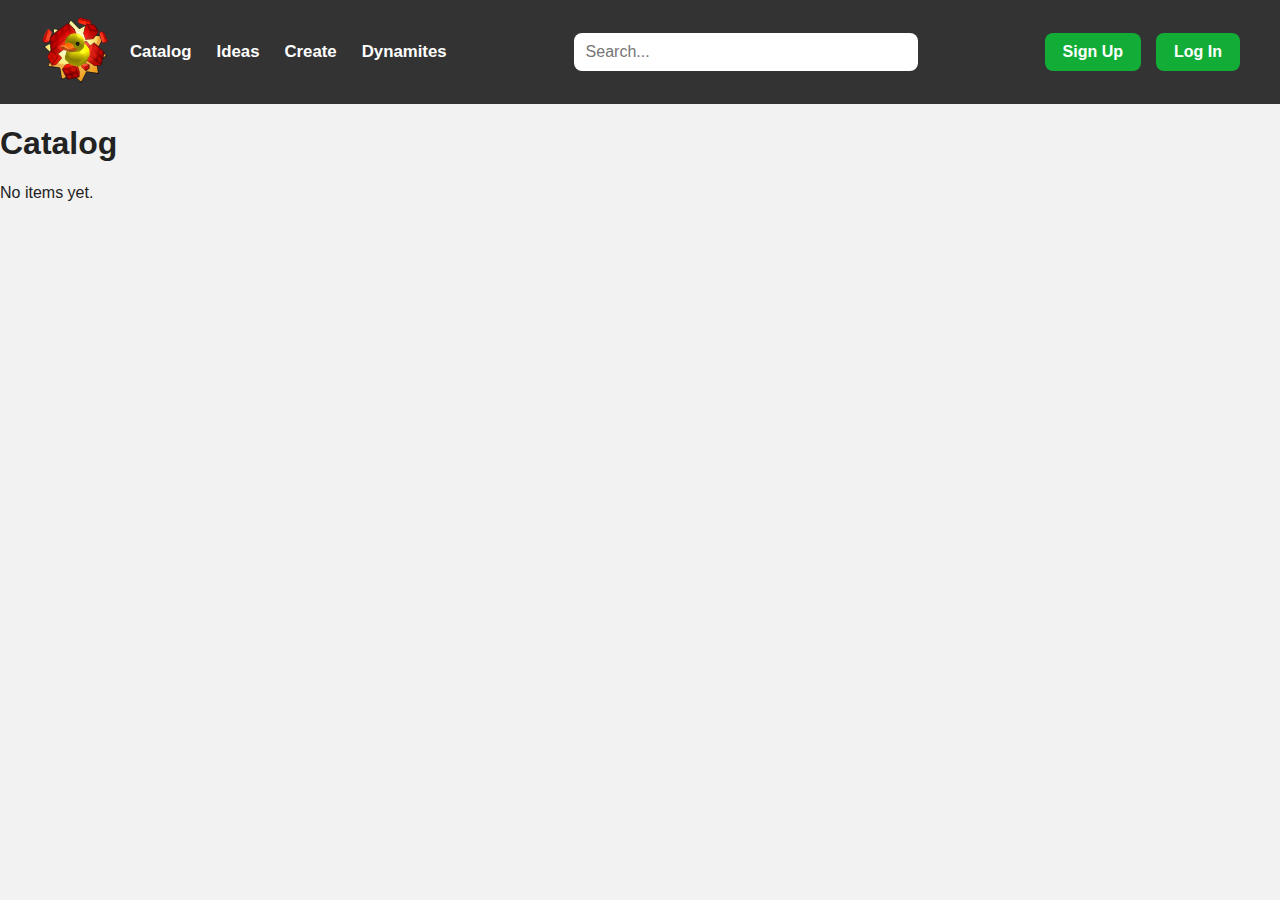
<file: catalog.html>
<!DOCTYPE html>
<html lang="en">
<head>
  <meta charset="UTF-8">
  <title>Catalog - DynaDuck</title>
  <link rel="stylesheet" href="style.css">
</head>
<body>

<header>
  <div class="header-left">
    <a href="index.html">
      <img src="logo.png" class="logo" alt="Logo" />
    </a>
    <nav>
      <a href="catalog.html">Catalog</a>
      <a href="ideas.html">Ideas</a>
      <a href="create.html">Create</a>
      <a href="dynamites.html">Dynamites</a>
    </nav>
  </div>

  <div class="search-container">
    <input type="text" class="search-bar" placeholder="Search...">
  </div>

  <div id="authButtons">
    <a href="signup.html"><button class="green-btn">Sign Up</button></a>
    <a href="login.html"><button class="green-btn">Log In</button></a>
  </div>
</header>

<main>
  <h1>Catalog</h1>
  <p>No items yet.</p>
</main>

</body>
</html>
<script>
function updateHeader() {
  const authDiv = document.getElementById('authButtons');
  const loggedInUser = localStorage.getItem('loggedInUser');

  if(loggedInUser){
    authDiv.innerHTML = `
      <span style="color:white;font-weight:bold;margin-right:15px;">Welcome, ${loggedInUser}!</span>
      <a href="settings.html"><button class="green-btn">Settings</button></a>
      <button class="green-btn" onclick="logout()">Logout</button>
    `;
  } else {
    authDiv.innerHTML = `
      <a href="signup.html"><button class="green-btn">Sign Up</button></a>
      <a href="login.html"><button class="green-btn">Log In</button></a>
    `;
  }
}

function logout(){
  localStorage.removeItem('loggedInUser');
  updateHeader();
}

window.addEventListener('DOMContentLoaded', updateHeader);
</script>
</file>
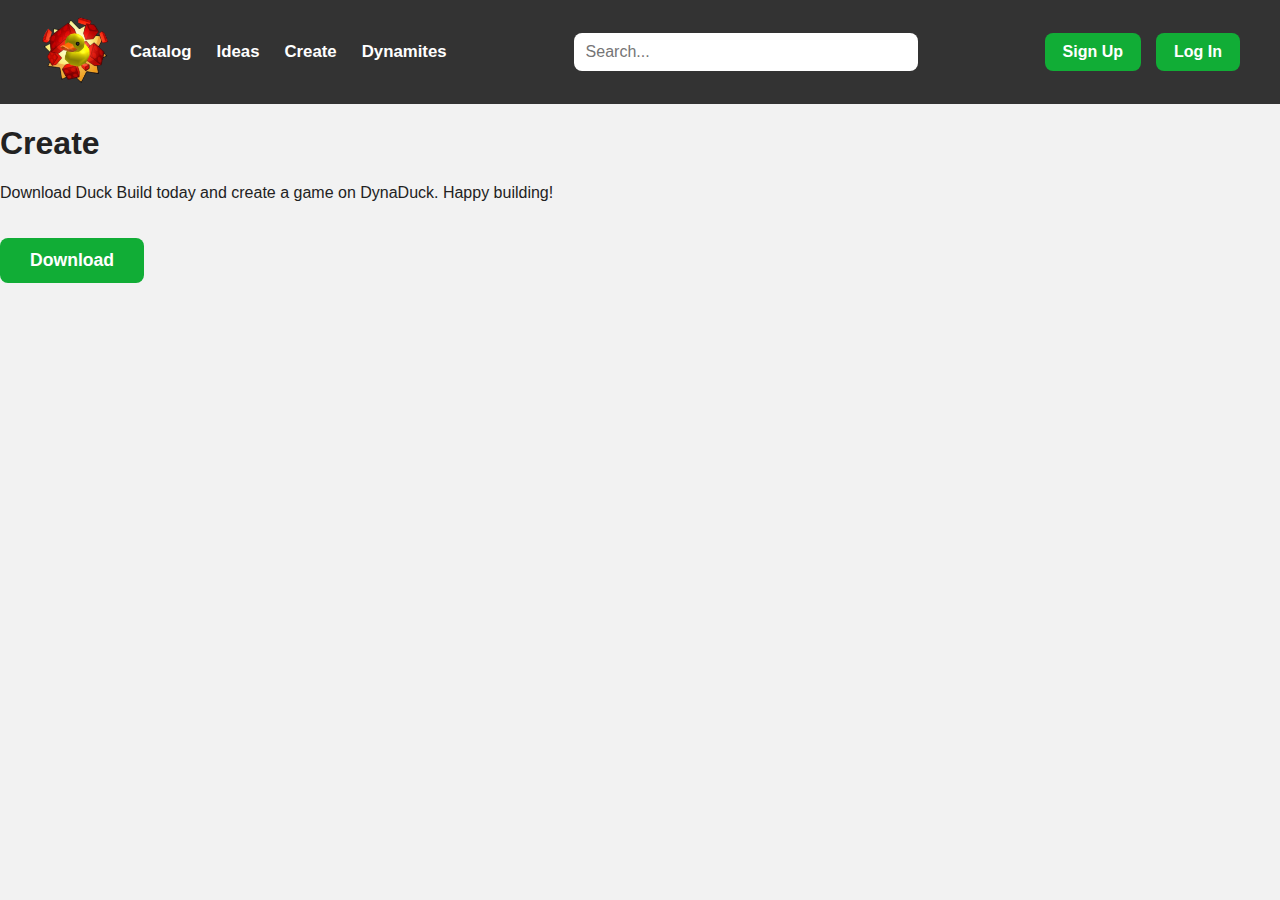
<file: create.html>
<!DOCTYPE html>
<html lang="en">
<head>
  <meta charset="UTF-8">
  <title>Create - DynaDuck</title>
  <link rel="stylesheet" href="style.css">
</head>
<body>

<header>
  <div class="header-left">
    <a href="index.html">
      <img src="logo.png" class="logo" alt="Logo" />
    </a>
    <nav>
      <a href="catalog.html">Catalog</a>
      <a href="ideas.html">Ideas</a>
      <a href="create.html">Create</a>
      <a href="dynamites.html">Dynamites</a>
    </nav>
  </div>

  <div class="search-container">
    <input type="text" class="search-bar" placeholder="Search...">
  </div>

  <div id="authButtons">
    <a href="signup.html"><button class="green-btn">Sign Up</button></a>
    <a href="login.html"><button class="green-btn">Log In</button></a>
  </div>
</header>

<main>
  <h1>Create</h1>
  <p>Download Duck Build today and create a game on DynaDuck. Happy building!</p>
  <button class="green-btn" style="margin-top:20px; font-size:1.1em; padding:12px 30px;">
    Download
  </button>
</main>

</body>
</html>
<script>
function updateHeader() {
  const authDiv = document.getElementById('authButtons');
  const loggedInUser = localStorage.getItem('loggedInUser');

  if(loggedInUser){
    authDiv.innerHTML = `
      <span style="color:white;font-weight:bold;margin-right:15px;">Welcome, ${loggedInUser}!</span>
      <a href="settings.html"><button class="green-btn">Settings</button></a>
      <button class="green-btn" onclick="logout()">Logout</button>
    `;
  } else {
    authDiv.innerHTML = `
      <a href="signup.html"><button class="green-btn">Sign Up</button></a>
      <a href="login.html"><button class="green-btn">Log In</button></a>
    `;
  }
}

function logout(){
  localStorage.removeItem('loggedInUser');
  updateHeader();
}

window.addEventListener('DOMContentLoaded', updateHeader);
</script>
</file>
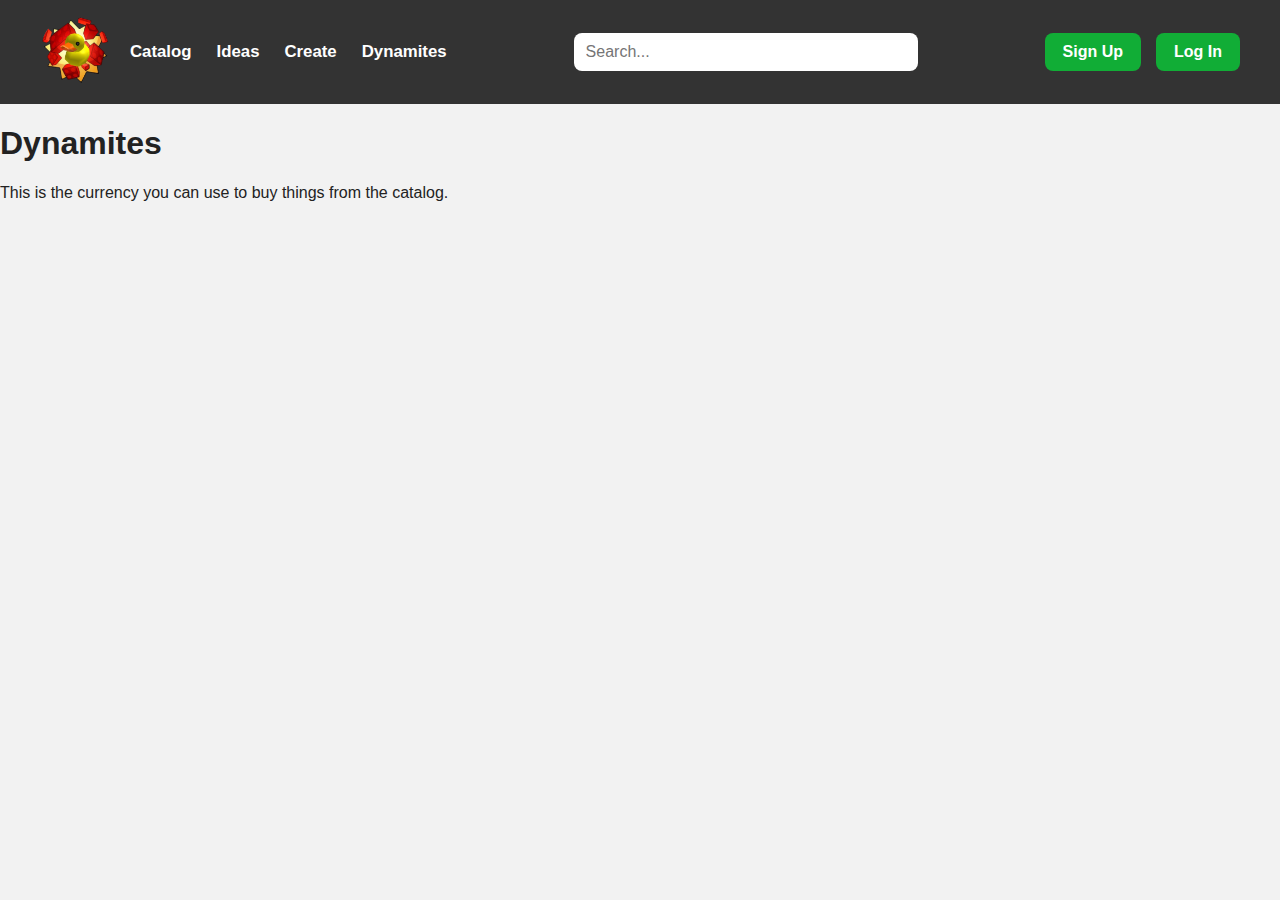
<file: dynamites.html>
<!DOCTYPE html>
<html lang="en">
<head>
  <meta charset="UTF-8">
  <title>Dynamites - DynaDuck</title>
  <link rel="stylesheet" href="style.css">
</head>
<body>

<header>
  <div class="header-left">
    <a href="index.html">
      <img src="logo.png" class="logo" alt="Logo" />
    </a>
    <nav>
      <a href="catalog.html">Catalog</a>
      <a href="ideas.html">Ideas</a>
      <a href="create.html">Create</a>
      <a href="dynamites.html">Dynamites</a>
    </nav>
  </div>

  <div class="search-container">
    <input type="text" class="search-bar" placeholder="Search...">
  </div>

  <div id="authButtons">
    <a href="signup.html"><button class="green-btn">Sign Up</button></a>
    <a href="login.html"><button class="green-btn">Log In</button></a>
  </div>
</header>

<main>
  <h1>Dynamites</h1>
  <p>This is the currency you can use to buy things from the catalog.</p>
</main>

</body>
</html>
<script>
function updateHeader() {
  const authDiv = document.getElementById('authButtons');
  const loggedInUser = localStorage.getItem('loggedInUser');

  if(loggedInUser){
    authDiv.innerHTML = `
      <span style="color:white;font-weight:bold;margin-right:15px;">Welcome, ${loggedInUser}!</span>
      <a href="settings.html"><button class="green-btn">Settings</button></a>
      <button class="green-btn" onclick="logout()">Logout</button>
    `;
  } else {
    authDiv.innerHTML = `
      <a href="signup.html"><button class="green-btn">Sign Up</button></a>
      <a href="login.html"><button class="green-btn">Log In</button></a>
    `;
  }
}

function logout(){
  localStorage.removeItem('loggedInUser');
  updateHeader();
}

window.addEventListener('DOMContentLoaded', updateHeader);
</script>
</file>
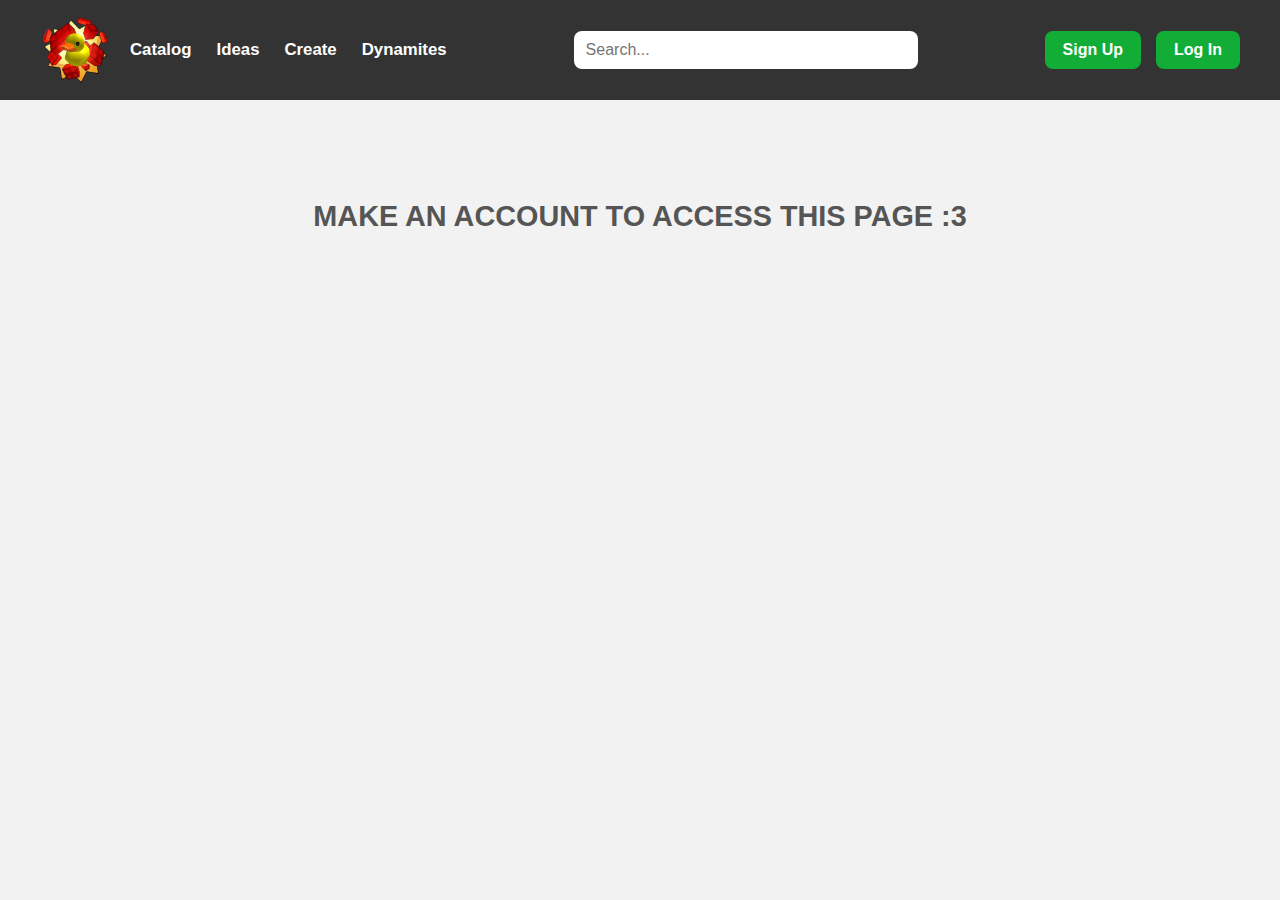
<file: ideas.html>
<!DOCTYPE html>
<html lang="en">
<head>
<meta charset="UTF-8">
<meta name="viewport" content="width=device-width, initial-scale=1.0">
<title>DynaDuck - Ideas</title>
<link rel="stylesheet" href="style.css">
<style>
body { font-family:'Poppins', sans-serif; margin:0; padding:0; background:#f2f2f2; color:#222; }
header { display:flex; align-items:center; justify-content:space-between; background:#333; padding:15px 40px; }
.header-left { display:flex; align-items:center; gap:20px; }
.logo { height:70px; cursor:pointer; }
nav { display:flex; gap:25px; }
nav a { text-decoration:none; color:white; font-weight:600; font-size:1.05em; transition:0.2s; }
nav a:hover { color:#11AD36; }
.search-container { flex:1; display:flex; justify-content:center; }
.search-bar { width:320px; padding:10px 12px; border-radius:8px; border:none; outline:none; font-size:1em; }
.green-btn { background:#11AD36; color:white; border:none; padding:10px 18px; border-radius:8px; cursor:pointer; font-weight:bold; font-size:1em; transition:0.2s; }
.green-btn:hover { background:#0E8E2C; }
#authButtons { display:flex; gap:15px; align-items:center; }

.main-container { max-width:900px; margin:40px auto; padding:0 20px; }
.center-message { text-align:center; margin-top:100px; font-size:1.8em; font-weight:bold; color:#555; }

.idea-input { background:white; padding:20px; border-radius:12px; box-shadow:0 4px 20px rgba(0,0,0,0.1); margin-bottom:30px; }
.idea-input textarea { width:100%; padding:10px; border-radius:8px; border:1px solid #ccc; resize:none; margin-bottom:10px; }
.idea-input input[type="text"] { width:100%; padding:10px; border-radius:8px; border:1px solid #ccc; margin-bottom:10px; }
.idea { background:white; padding:15px 20px; border-radius:12px; margin-bottom:15px; box-shadow:0 3px 12px rgba(0,0,0,0.1); }
.idea h3 { margin:0 0 5px 0; }
.idea p { margin:5px 0; }
.idea .meta { font-size:0.85em; color:#11AD36; font-weight:600; margin-bottom:8px; }
.idea .actions { display:flex; gap:10px; margin-top:10px; }
.sort-options { margin-bottom:20px; }
.sort-options button { margin-right:10px; }

/* Admin report panel */
#adminReports {
  background:#fff;
  padding:20px;
  border-radius:12px;
  box-shadow:0 4px 15px rgba(0,0,0,0.1);
  margin-top:40px;
}
.report-card {
  border:1px solid #ccc;
  border-radius:10px;
  padding:12px;
  margin-bottom:12px;
  background:#fafafa;
}
.report-card p { margin:5px 0; }
.report-actions { display:flex; gap:10px; margin-top:5px; }
</style>
</head>
<body>

<header>
  <div class="header-left">
    <img src="logo.png" class="logo" alt="Logo">
    <nav>
      <a href="catalog.html">Catalog</a>
      <a href="ideas.html">Ideas</a>
      <a href="create.html">Create</a>
      <a href="dynamites.html">Dynamites</a>
    </nav>
  </div>

  <div class="search-container">
    <input type="text" class="search-bar" placeholder="Search...">
  </div>

  <div id="authButtons"></div>
</header>

<div class="main-container">
  <div id="notLoggedIn" class="center-message">
    MAKE AN ACCOUNT TO ACCESS THIS PAGE :3
  </div>

  <div id="ideasContent" style="display:none;">
    <div class="idea-input">
      <input type="text" id="ideaTitle" placeholder="Idea title" />
      <textarea id="ideaDesc" rows="3" placeholder="Idea description"></textarea>
      <button class="green-btn" onclick="addIdea()">Add Idea</button>
    </div>

    <div class="sort-options">
      <button class="green-btn" onclick="sortIdeas('likes')">Sort by Most Likes</button>
      <button class="green-btn" onclick="sortIdeas('newest')">Sort by Newest</button>
    </div>

    <div id="ideasList"></div>

    <!-- Admin Report Panel -->
    <div id="adminReports" style="display:none;">
      <h2>Reported Ideas (Admin)</h2>
      <div id="reportsContainer"></div>
    </div>
  </div>
</div>

<script>
/* ------------------- Header & Login ------------------- */
function updateHeader() {
  const authDiv = document.getElementById('authButtons');
  const loggedInUser = localStorage.getItem('loggedInUser');
  if(loggedInUser){
    authDiv.innerHTML = `
      <span style="color:white;font-weight:bold;margin-right:15px;">Welcome, ${loggedInUser}!</span>
      <a href="settings.html"><button class="green-btn">Settings</button></a>
      <button class="green-btn" onclick="logout()">Logout</button>
    `;
    document.getElementById('notLoggedIn').style.display='none';
    document.getElementById('ideasContent').style.display='block';
    loadIdeas();
    if(loggedInUser==='Admin') loadReports();
  } else {
    authDiv.innerHTML = `
      <a href="signup.html"><button class="green-btn">Sign Up</button></a>
      <a href="login.html"><button class="green-btn">Log In</button></a>
    `;
    document.getElementById('notLoggedIn').style.display='block';
    document.getElementById('ideasContent').style.display='none';
  }
}
function logout(){ localStorage.removeItem('loggedInUser'); updateHeader(); }
window.addEventListener('DOMContentLoaded', updateHeader);

/* ------------------- Ideas ------------------- */
let ideas = JSON.parse(localStorage.getItem('ideas') || '[]');
let reports = JSON.parse(localStorage.getItem('reports') || '[]');

function addIdea(){
  const title = document.getElementById('ideaTitle').value.trim();
  const desc = document.getElementById('ideaDesc').value.trim();
  const user = localStorage.getItem('loggedInUser');
  if(!title || !desc) return alert('Fill both title and description.');
  const newIdea = { title, desc, user, likes:0, dislikes:0, reports:[], timestamp: Date.now() };
  ideas.unshift(newIdea);
  localStorage.setItem('ideas', JSON.stringify(ideas));
  document.getElementById('ideaTitle').value='';
  document.getElementById('ideaDesc').value='';
  loadIdeas();
}

function loadIdeas(){
  const container = document.getElementById('ideasList');
  container.innerHTML='';
  ideas.forEach((idea,i)=>{
    const div = document.createElement('div');
    div.className='idea';
    div.innerHTML=`
      <h3>${idea.title}</h3>
      <div class="meta">By ${idea.user}</div>
      <p>${idea.desc}</p>
      <div class="actions">
        <button class="green-btn" onclick="vote(${i},true)">👍 ${idea.likes}</button>
        <button class="green-btn" onclick="vote(${i},false)">👎 ${idea.dislikes}</button>
        <button class="green-btn" onclick="reportIdea(${i})">Report</button>
      </div>
    `;
    container.appendChild(div);
  });
}

function vote(index,isUp){
  if(isUp) ideas[index].likes++;
  else ideas[index].dislikes++;
  localStorage.setItem('ideas', JSON.stringify(ideas));
  loadIdeas();
}

function reportIdea(index){
  const reason = prompt("Enter reason for reporting this idea:");
  if(!reason) return;
  const loggedInUser = localStorage.getItem('loggedInUser');
  if(!loggedInUser) return alert('Log in to report.');
  const report = { reporter: loggedInUser, reason:reason, ideaIndex:index, timestamp:Date.now() };
  reports.push(report);
  localStorage.setItem('reports', JSON.stringify(reports));
  alert('Reported to Admin!');
  loadReports();
}

function sortIdeas(method){
  if(method==='likes') ideas.sort((a,b)=>b.likes-a.likes);
  else if(method==='newest') ideas.sort((a,b)=>b.timestamp-a.timestamp);
  loadIdeas();
}

/* ------------------- Admin Reports ------------------- */
function loadReports(){
  const loggedInUser = localStorage.getItem('loggedInUser');
  if(loggedInUser!=='Admin') return;
  document.getElementById('adminReports').style.display='block';
  const container = document.getElementById('reportsContainer');
  container.innerHTML='';
  reports.forEach((rep,i)=>{
    const idea = ideas[rep.ideaIndex];
    if(!idea) return;
    const div = document.createElement('div');
    div.className='report-card';
    div.innerHTML=`
      <p><strong>Reporter:</strong> ${rep.reporter}</p>
      <p><strong>Reason:</strong> ${rep.reason}</p>
      <p><strong>Idea:</strong> ${idea.title} - ${idea.desc} (by ${idea.user})</p>
      <div class="report-actions">
        <button class="green-btn" onclick="deleteIdea(${rep.ideaIndex},${i})">Delete Idea</button>
        <button class="green-btn" style="background:#ccc" onclick="dismissReport(${i})">Dismiss Report</button>
      </div>
    `;
    container.appendChild(div);
  });
}

function deleteIdea(ideaIndex,reportIndex){
  if(!confirm("Delete this idea?")) return;
  ideas.splice(ideaIndex,1);
  reports.splice(reportIndex,1);
  localStorage.setItem('ideas', JSON.stringify(ideas));
  localStorage.setItem('reports', JSON.stringify(reports));
  loadIdeas();
  loadReports();
}

function dismissReport(reportIndex){
  reports.splice(reportIndex,1);
  localStorage.setItem('reports', JSON.stringify(reports));
  loadReports();
}
</script>

</body>
</html>
</file>
<file: style.css>
/* General */
body {
  margin: 0;
  padding: 0;
  font-family: 'Poppins', sans-serif;
  background: #f2f2f2;
  color: #222;
}

/* Header */
header {
  display: flex;
  align-items: center;
  justify-content: space-between;
  background-color: #333;
  padding: 15px 40px;
}
.header-left { display: flex; align-items: center; gap: 20px; }
.logo { height: 70px; cursor: pointer; }
nav { display: flex; gap: 25px; }
nav a { text-decoration: none; color: white; font-weight: 600; font-size: 1.05em; transition: 0.2s; }
nav a:hover { color: #11AD36; }

/* Search */
.search-container { flex: 1; display: flex; justify-content: center; }
.search-bar { width: 320px; padding: 10px 12px; border-radius: 8px; border: none; outline: none; font-size: 1em; }

/* Buttons */
.green-btn {
  background: #11AD36;
  color: white;
  border: none;
  padding: 10px 18px;
  border-radius: 8px;
  cursor: pointer;
  font-weight: bold;
  font-size: 1em;
  transition: 0.2s;
}
.green-btn:hover { background: #0E8E2C; }
#authButtons { display: flex; gap: 15px; align-items: center; }

/* Login prompt */
.login-prompt {
  text-align: center;
  background-color: #444;
  color: white;
  padding: 12px 0;
  font-size: 1em;
  font-weight: 600;
  border-bottom: 2px solid #11AD36;
}
.login-prompt a { color: #11AD36; text-decoration: none; margin: 0 5px; }
.login-prompt a:hover { text-decoration: underline; }

/* ---------- Centered Auth Forms ---------- */
.auth-container {
  display: flex;
  flex-direction: column;
  align-items: center;
  justify-content: center;
  height: calc(100vh - 100px);
  padding: 20px;
}

.auth-box {
  background: white;
  padding: 40px 50px;
  border-radius: 12px;
  box-shadow: 0 4px 20px rgba(0,0,0,0.1);
  width: 350px;
  text-align: center;
}

.auth-box h1 {
  margin-bottom: 25px;
  font-size: 2em;
  color: #333;
}

.auth-box input {
  width: 100%;
  padding: 12px;
  margin: 8px 0;
  border-radius: 8px;
  border: 1px solid #ccc;
  font-size: 1em;
  outline: none;
  transition: 0.2s;
}

.auth-box input:focus {
  border-color: #11AD36;
  box-shadow: 0 0 5px rgba(17, 173, 54, 0.4);
}

.auth-box button {
  width: 100%;
  background: #11AD36;
  color: white;
  border: none;
  padding: 12px;
  border-radius: 8px;
  font-size: 1em;
  font-weight: bold;
  cursor: pointer;
  transition: 0.2s;
}

.auth-box button:hover {
  background: #0E8E2C;
}

.auth-box a {
  color: #11AD36;
  text-decoration: none;
  font-weight: 600;
}

.auth-box a:hover {
  text-decoration: underline;
}

/* Games Grid */
.games-grid {
  display: flex;
  gap: 25px;
  padding: 30px 40px;
  overflow-x: auto;
}
.game-card {
  flex: 0 0 auto;
  width: 220px;
  background: white;
  border-radius: 12px;
  box-shadow: 0 4px 15px rgba(0,0,0,0.08);
  overflow: hidden;
  cursor: pointer;
  transition: 0.2s ease;
  text-align: center;
}
.game-card:hover { transform: translateY(-5px); }
.game-thumb { width: 100%; height: 140px; object-fit: cover; }
.game-info { padding: 10px; }
.game-info h2 { font-size: 1em; margin: 8px 0 5px; }
.game-info p { font-size: 0.85em; color: #666; margin: 5px 0; }
.creator { font-size: 0.8em; color: #11AD36; font-weight: 600; }

/* Game View */
.game-view {
  display: flex;
  gap: 50px;
  padding: 60px;
  align-items: flex-start;
}
.big-thumb { width: 600px; border-radius: 15px; box-shadow: 0 5px 20px rgba(0,0,0,0.15); }
.game-right { max-width: 450px; }
.game-right h1 { font-size: 2em; margin-bottom: 10px; }
.description { color: #555; margin-bottom: 25px; line-height: 1.5; }
.big-play { font-size: 1.2em; padding: 14px 30px; }
.back-btn { background: #ccc; padding: 8px 15px; border: none; border-radius: 8px; cursor: pointer; transition: 0.2s; }
.back-btn:hover { background: #aaa; }

/* Private Server Section */
.private-server {
  background: #f9f9f9;
  padding: 15px;
  border-radius: 10px;
  margin: 20px 0;
  border: 1px solid #ddd;
}
.private-server h3 { margin: 0 0 8px 0; font-size: 1em; color: #222; }
.private-server p { margin: 0 0 10px 0; font-size: 0.85em; color: #555; }
.private-server .green-btn { font-size: 0.9em; padding: 8px 16px; margin-right: 10px; }
</file>
